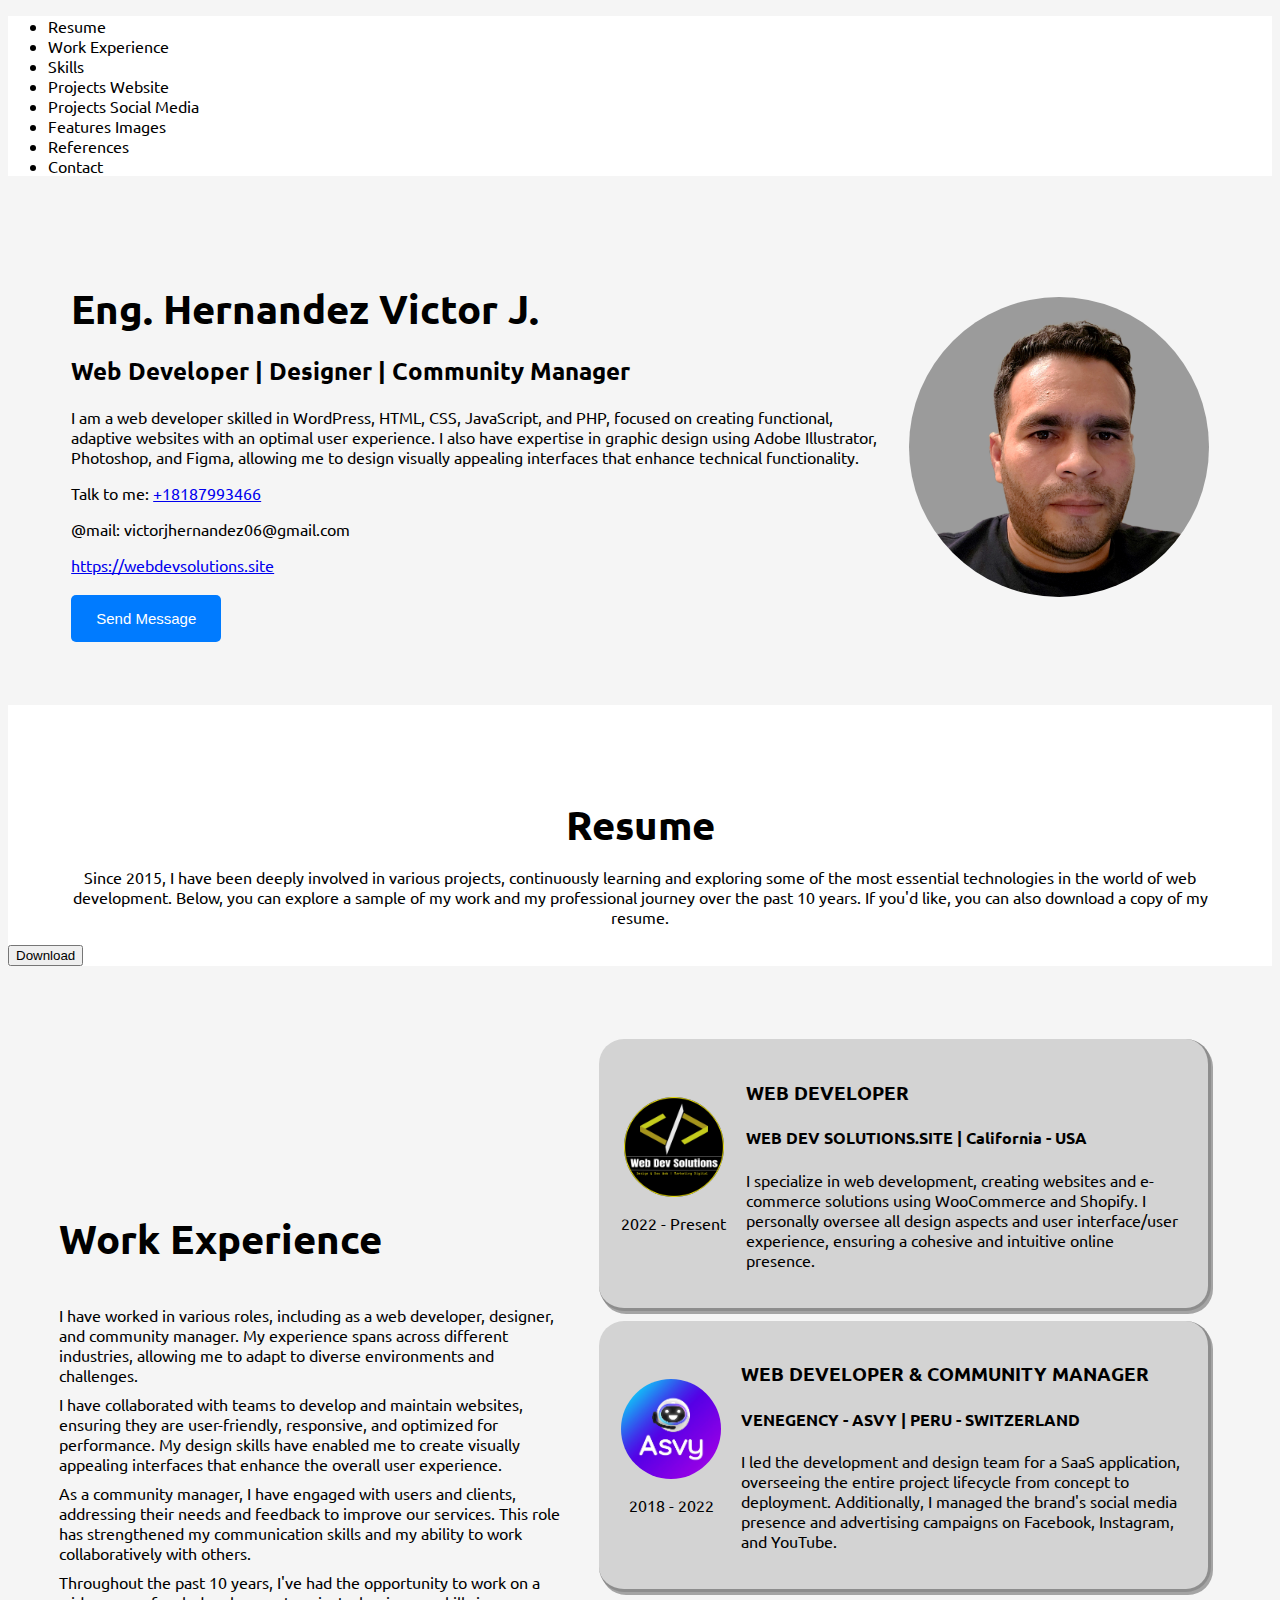
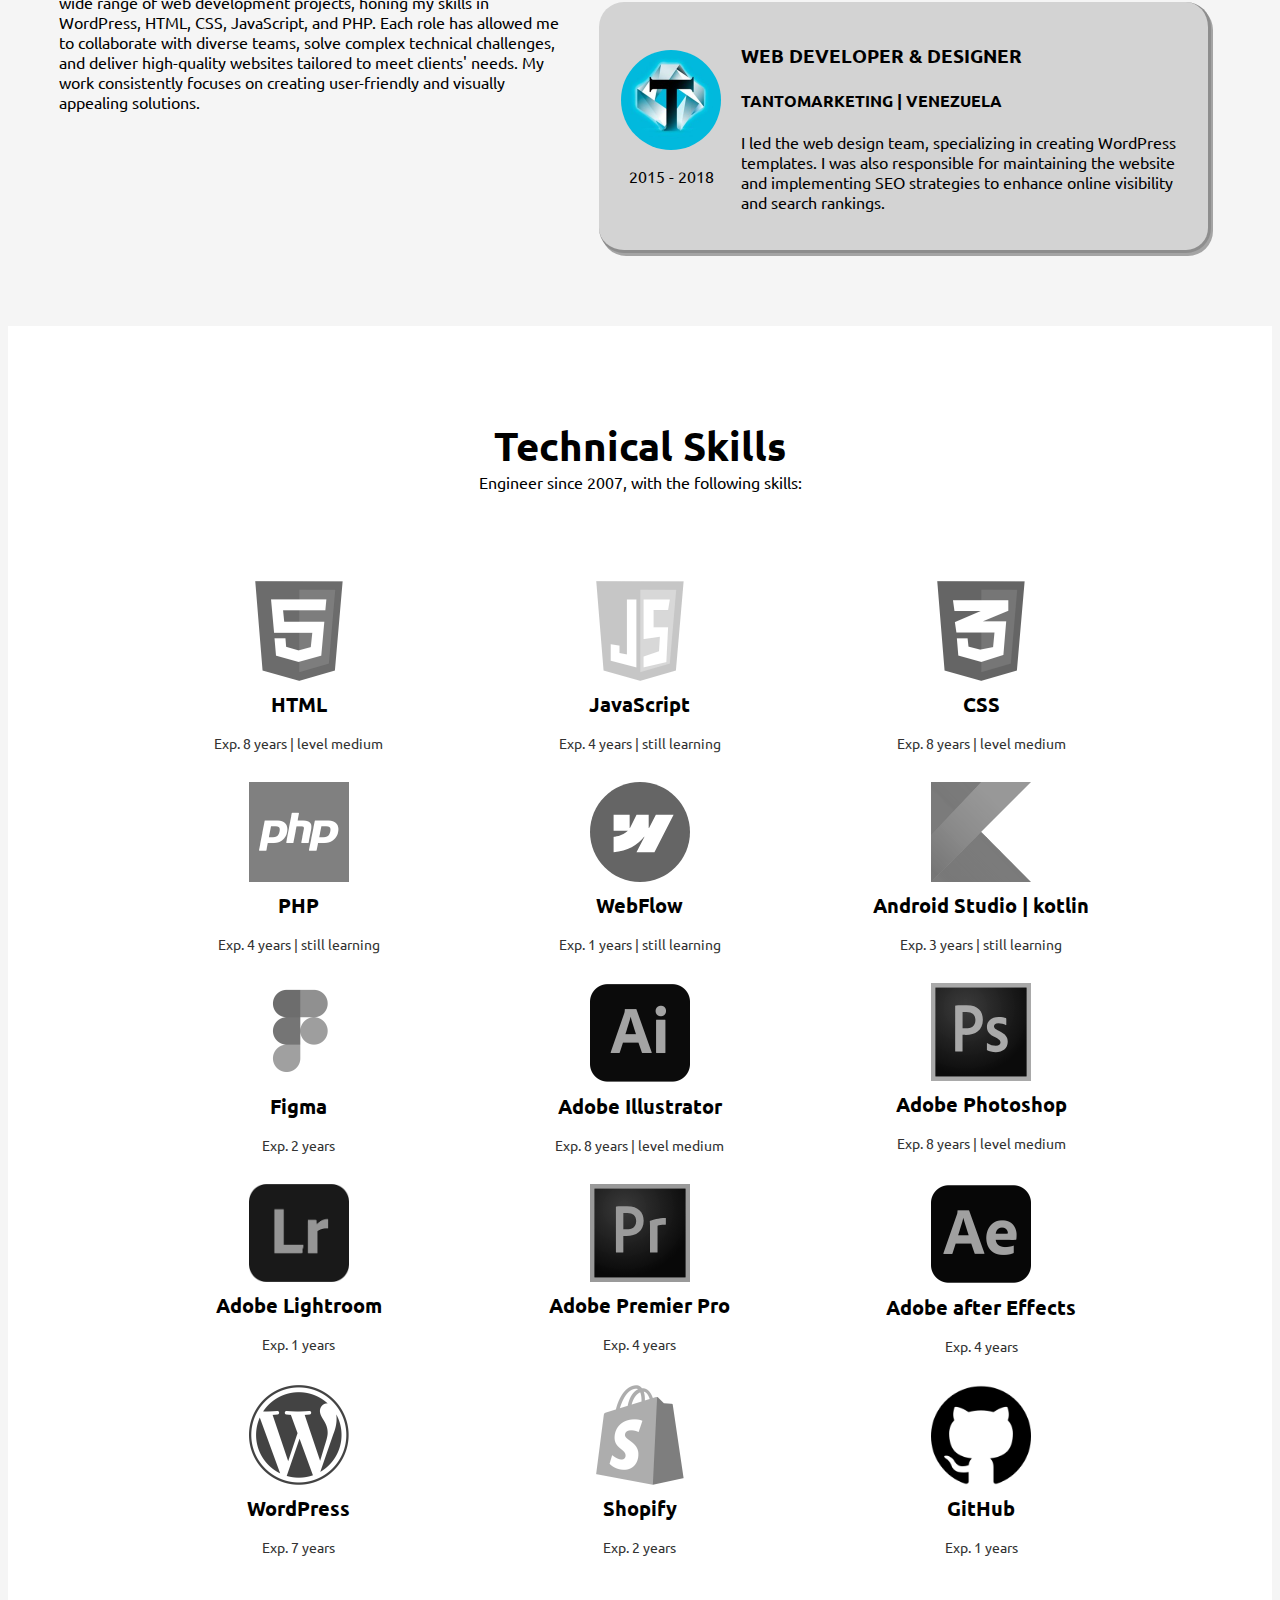
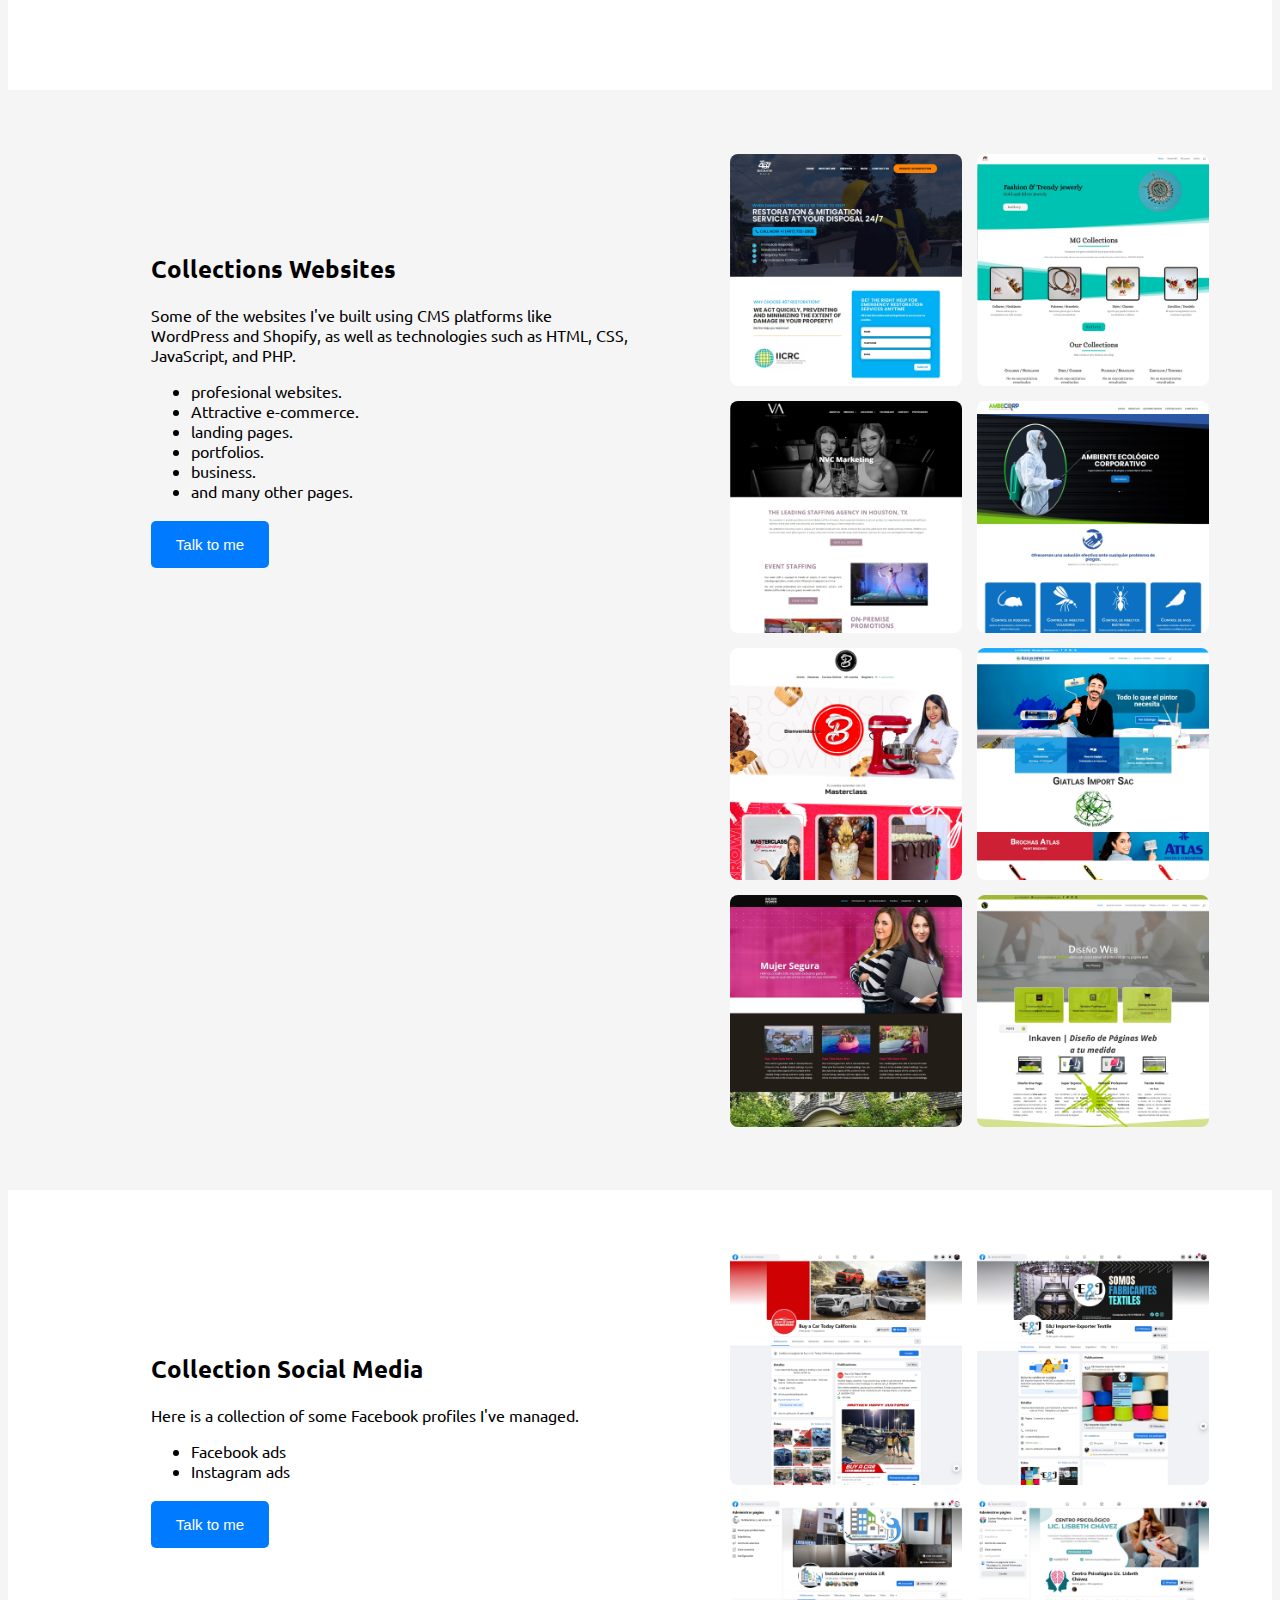
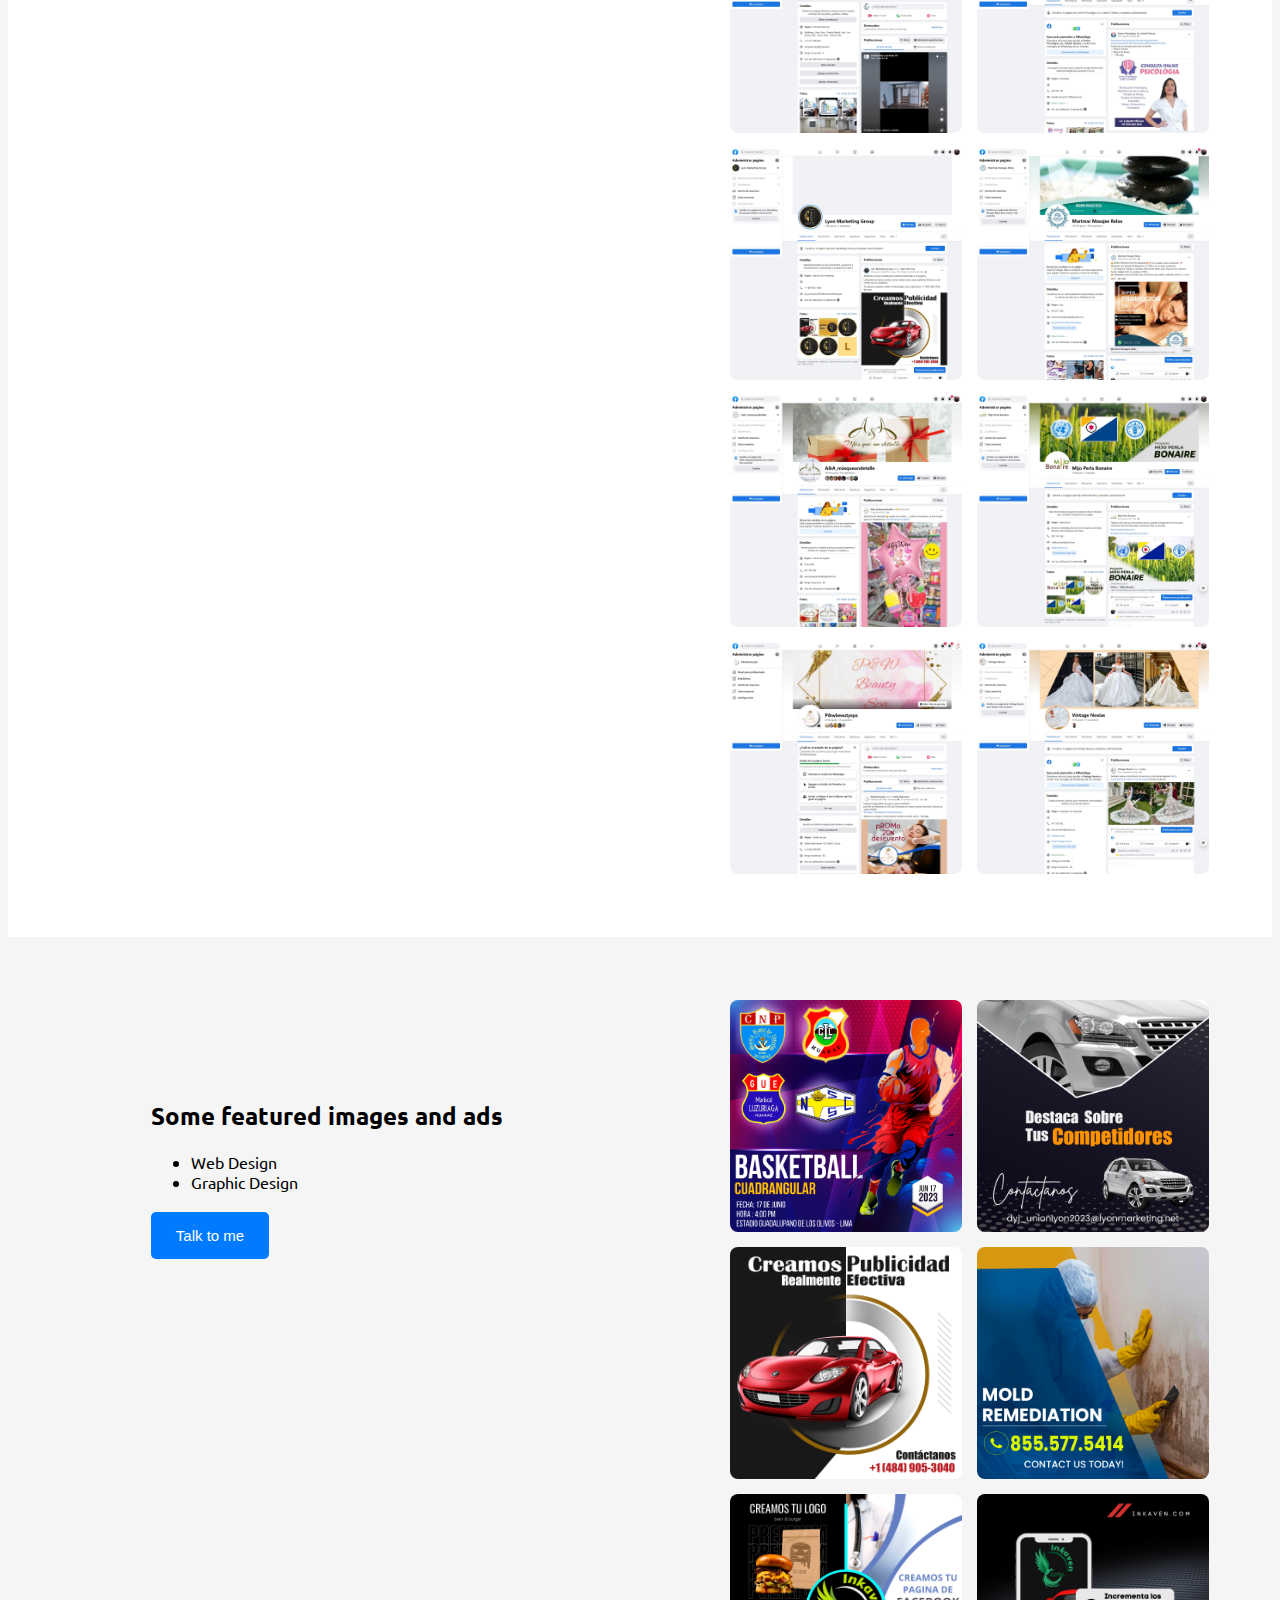
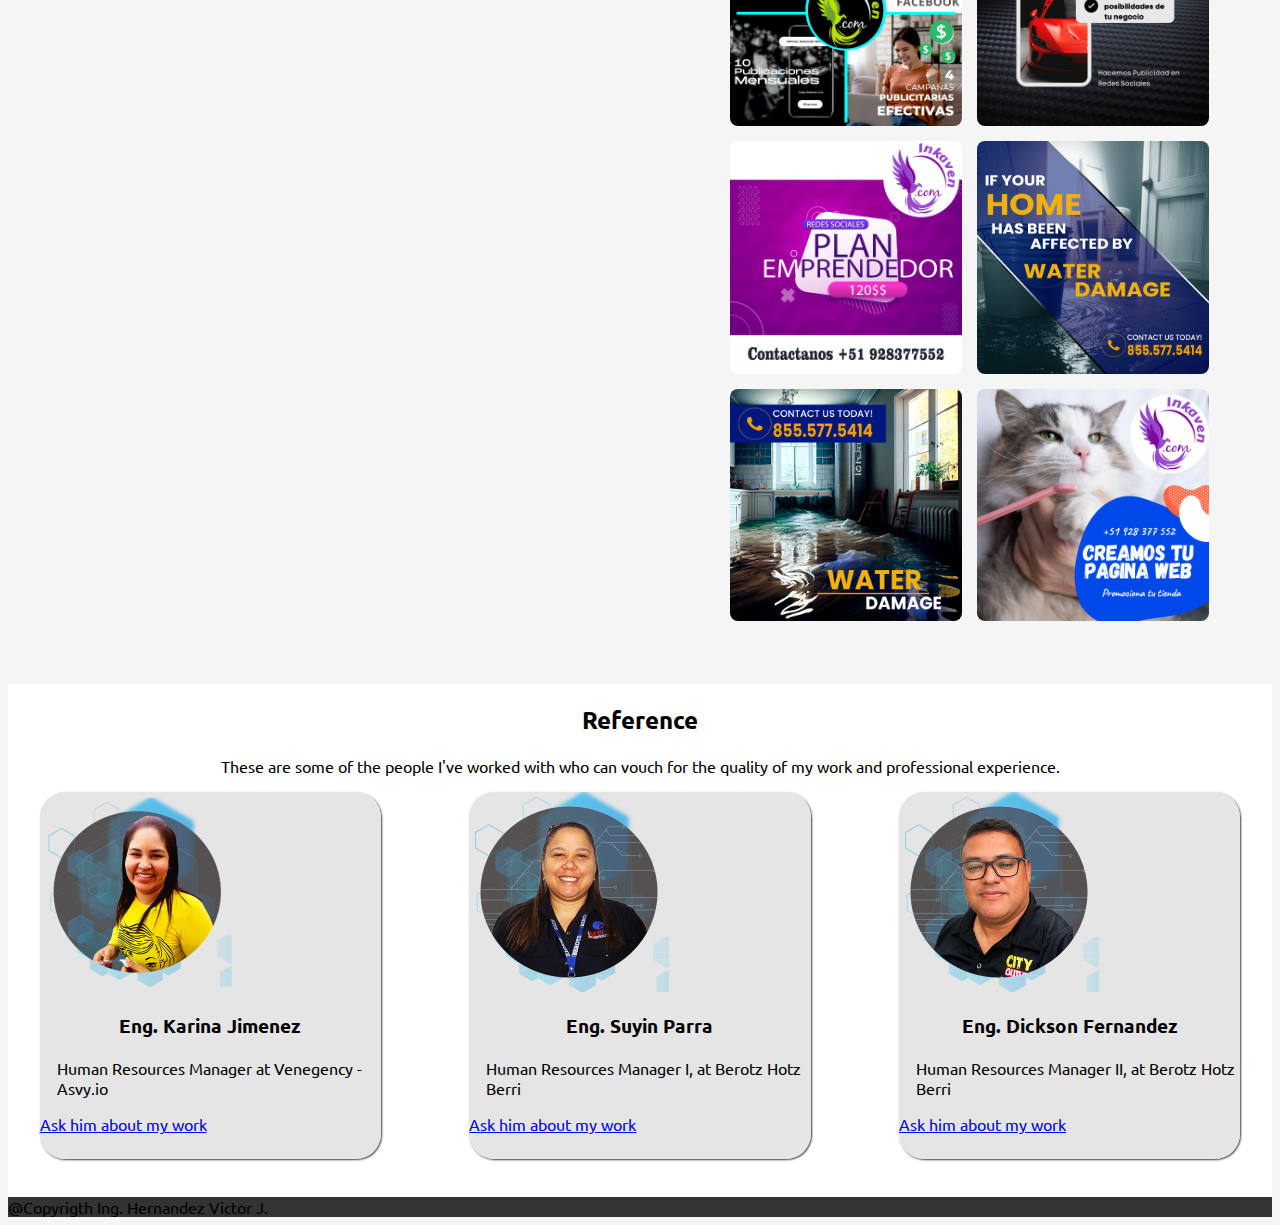
<file: index.html>
<!DOCTYPE html>
<html lang="en">

<head>
    <link rel="preconnect" href="https://fonts.googleapis.com">
    <link rel="preconnect" href="https://fonts.gstatic.com" crossorigin>
    <link href="https://fonts.googleapis.com/css2?family=Ubuntu:ital,wght@0,300;0,400;0,500;0,700;1,300;1,400;1,500;1,700&display=swap"
          rel="stylesheet">
    <meta charset="UTF-8"/>
    <meta name="viewport" content="width=device-width, initial-scale=1.0"/>
    <link rel="stylesheet" href="/css/style.css"/>

    <title>eng-hernandezvictor.com</title>
</head>

<body>
<header>
    <nav>
        <ul>
            <li>Resume</li>
            <li>Work Experience</li>
            <li>Skills</li>
            <li>Projects Website</li>
            <li>Projects Social Media</li>
            <li>Features Images</li>
            <li>References</li>
            <li>Contact</li>
        </ul>
    </nav>

</header>
    <main class="container">
        <section class="container__resumen">
            <div class="container__resume">
                <h1 class="resume__title">Eng. Hernandez Victor J.</h1>
                <h2 class="resume__subtitle">
                    Web Developer | Designer | Community Manager
                </h2>
                <p class="resume__text">
                    I am a web developer skilled in WordPress, HTML, CSS, JavaScript, and
                    PHP, focused on creating functional, adaptive websites with an optimal
                    user experience. I also have expertise in graphic design using Adobe
                    Illustrator, Photoshop, and Figma, allowing me to design visually
                    appealing interfaces that enhance technical functionality.
                </p>
                <p class="resume__phone"><span>Talk to me: </span><a href="#">+18187993466</a></p>
                <p class="mail">@mail: victorjhernandez06@gmail.com</p>
                <p class="resume__website">
                    <span><a href="https://webdevsolutions.site">https://webdevsolutions.site</a></span>
                </p>
                <div class="resume__button">
                    <button>Send Message</button>
                </div>
            </div>
            <div class="container__foto">
                <img src="assets/hernandezvictor_com-fotoPerfil.jpg" alt="Victor Hernandez"/>
            </div>
        </section>

        <section class="section__download">
            <div class="container__download">
                <h2 class="download__resume">Resume</h2>
                <p class="download__text">
                    Since 2015, I have been deeply involved in various projects,
                    continuously learning and exploring some of the most essential
                    technologies in the world of web development. Below, you can explore a
                    sample of my work and my professional journey over the past 10 years.
                    If you'd like, you can also download a copy of my resume.
                </p>
            </div>
            <div class="container__download__button">
                <button>Download</button>
            </div>
        </section>

        <section class="section__experience">
            <div class="experience__myself">
                <h2 class="work__title">Work Experience</h2>
                <p class="work__text">
                    I have worked in various roles, including as a web developer,
                    designer, and community manager. My experience spans across different
                    industries, allowing me to adapt to diverse environments and
                    challenges.
                </p>
                <p class="work__text">
                    I have collaborated with teams to develop and maintain websites,
                    ensuring they are user-friendly, responsive, and optimized for
                    performance. My design skills have enabled me to create visually
                    appealing interfaces that enhance the overall user experience.
                </p>
                <p class="work__text">
                    As a community manager, I have engaged with users and clients,
                    addressing their needs and feedback to improve our services. This role
                    has strengthened my communication skills and my ability to work
                    collaboratively with others.
                </p>
                <p class="work__text">
                    Throughout the past 10 years, I've had the opportunity to work on a
                    wide range of web development projects, honing my skills in WordPress,
                    HTML, CSS, JavaScript, and PHP. Each role has allowed me to
                    collaborate with diverse teams, solve complex technical challenges,
                    and deliver high-quality websites tailored to meet clients' needs. My
                    work consistently focuses on creating user-friendly and visually
                    appealing solutions.
                </p>
            </div>
            <div class="experience__work">
                <div class="experience__wds">
                    <div class="wds__img">
                        <img src="/assets/hernandezvictor_com-webdevsolutions_site.webp"
                             alt="company Web Dev Solutions"/>
                        <p>2022 - Present</p>
                    </div>
                    <div class="wds__info">
                        <h3 class="wds__title">WEB DEVELOPER</h3>
                        <h4 class="wds__subtitle"> WEB DEV SOLUTIONS.SITE | California - USA</h4>
                        <p class="wds__text">
                            I specialize in web development, creating websites and e-commerce
                            solutions using WooCommerce and Shopify. I personally oversee all
                            design aspects and user interface/user experience, ensuring a
                            cohesive and intuitive online presence.
                        </p>
                    </div>
                </div>

                <div class="experience__asvy">
                    <div class="asvy__img">
                        <img src="/assets/hernandezvictor_com-asvy.jpg" alt="company asvy"/>
                        <p class="asvy_date">2018 - 2022</p>
                    </div>
                    <div class="asvy__info">
                        <h3 class="asvy__title">WEB DEVELOPER & COMMUNITY MANAGER</h3>
                        <h4 class="asvy__subtitle">VENEGENCY - ASVY | PERU - SWITZERLAND</h4>
                        <p class="asvy__text">
                            I led the development and design team for a SaaS application,
                            overseeing the entire project lifecycle from concept to deployment.
                            Additionally, I managed the brand's social media presence and
                            advertising campaigns on Facebook, Instagram, and YouTube.
                        </p>
                    </div>
                </div>

                <div class="experience__tantomarketing">
                    <div class="tantomarketing__img">
                        <img src="/assets/hernandezvictor_com-tantomarketing.jpeg" alt="company tantomarketing"/>
                        <p>2015 - 2018</p>
                    </div>
                    <div class="tantomarketing_info">
                        <h3 class="tantomarketing__title">WEB DEVELOPER & DESIGNER</h3>
                        <h4 class="tantomarketing__subtitle">TANTOMARKETING | VENEZUELA</h4>
                        <p class="tantomarketing__text">
                            I led the web design team, specializing in creating WordPress
                            templates. I was also responsible for maintaining the website and
                            implementing SEO strategies to enhance online visibility and search
                            rankings.
                        </p>
                    </div>
                </div>

            </div>
        </section>

        <section class="container__skills">

            <h2 class="type__title">Technical Skills</h2>
            <p class="type__info">Engineer since 2007, with the following skills:</p>
            <div class="skills__skill">
                <div class="skill__div1">
                    <figure>
                        <img src="/assets/hernandezvictor_com-html5.webp" alt="HTML" class="skill__img"/>
                        <figcaption>HTML</figcaption>
                    </figure>
                    <p class="skill__div">Exp. 8 years | level medium</p>
                </div>
                <div class="skill__div2">
                    <figure>
                        <img src="/assets/hernandezvictor_com-JS.webp" alt="javascript" class="skill__img"/>
                        <figcaption>JavaScript</figcaption>
                    </figure>
                    <p class="skill__div">Exp. 4 years | still learning</p>
                </div>
                <div class="skill__div3">
                    <figure>
                        <img src="/assets/hernandezvictor_com-css3.webp" alt="css" class="skill__img"/>
                        <figcaption>CSS</figcaption>
                    </figure>
                    <p class="skill__div">Exp. 8 years | level medium</p>
                </div>
                <div class="skill__div4">
                    <figure>
                        <img src="/assets/hernandezvictor_com-workflow.svg" alt="webflow" class="skill__img"/>
                        <figcaption>WebFlow</figcaption>
                    </figure>
                    <p class="skill__div">Exp. 1 years | still learning</p>
                </div>
                <div class="skill__div5">
                    <figure>
                        <img src="/assets/hernandezvictor_com-php.webp" alt="php" class="skill__img"/>
                        <figcaption>PHP</figcaption>
                    </figure>
                    <p class="skill__div">Exp. 4 years | still learning</p>
                </div>
                <div class="skill__div6">
                    <figure>
                        <img src="/assets/hernandezvictor_com-Kotlin_Icon.svg.png" alt="android" class="skill__img"/>
                        <figcaption>Android Studio | kotlin</figcaption>
                    </figure>
                    <p class="skill__div">Exp. 3 years | still learning</p>
                </div>
                <div class="skill__div7">
                    <figure>
                        <img src="/assets/hernandezvictor_com-photoshop-cc-4.svg" alt="photoshop" class="skill__img"/>
                        <figcaption>Adobe Photoshop</figcaption>
                    </figure>
                    <p class="skill__div">Exp. 8 years | level medium</p>
                </div>
                <div class="skill__div8">
                    <figure>
                        <img src="/assets/hernandezvictor_com-illustrator.webp" alt="illustrator" class="skill__img"/>
                        <figcaption>Adobe Illustrator</figcaption>
                    </figure>
                    <p class="skill__div">Exp. 8 years | level medium</p>
                </div>
                <div class="skill__div9">
                    <figure>
                        <img src="/assets/hernandezvictor_com-figma.webp" alt="figma" class="skill__img"/>
                        <figcaption>Figma</figcaption>
                    </figure>
                    <p class="skill__div">Exp. 2 years</p>
                </div>
                <div class="skill__div10">
                    <figure>
                        <img src="/assets/hernandezvictor_com-ligthroom.png" alt="lightroom" class="skill__img"/>
                        <figcaption>Adobe Lightroom</figcaption>
                    </figure>
                    <p class="skill__div">Exp. 1 years</p>
                </div>
                <div class="skill__div11">
                    <figure>
                        <img src="/assets/hernandezvictor_com-premiere-cc-1.svg" alt="premier-pro" class="skill__img"/>
                        <figcaption>Adobe Premier Pro</figcaption>
                    </figure>
                    <p class="skill__div">Exp. 4 years</p>
                </div>
                <div class="skill__div12">
                    <figure>
                        <img src="/assets/hernandezvictor_com-after-effects.webp" alt="after-effects"
                             class="skill__img"/>
                        <figcaption>Adobe after Effects</figcaption>
                    </figure>
                    <p class="skill__div">Exp. 4 years</p>
                </div>
                <div class="skill__div13">
                    <figure>
                        <img src="/assets/hernandezvictor_com-wordpress.webp" alt="wordpress" class="skill__img"/>
                        <figcaption>WordPress</figcaption>
                    </figure>
                    <p class="skill__div">Exp. 7 years</p>
                </div>
                <div class="skill__div14">
                    <figure>
                        <img src="/assets/hernandezvictor_com-shopify.webp" alt="shopify" class="skill__img"/>
                        <figcaption>Shopify</figcaption>
                    </figure>
                    <p class="skill__div">Exp. 2 years</p>
                </div>
                <div class="skill__div15">
                    <figure>
                        <img src="/assets/hernandezvictor_com-git-hub.png" alt="github" class="skill__img"/>
                        <figcaption>GitHub</figcaption>
                    </figure>
                    <p class="skill__div">Exp. 1 years</p>
                </div>
            </div>
        </section>

        <section class="container__projects">

            <div class="projects__collections">
                <h2 class="collections__title">Collections Websites</h2>
                <p class="collections__text">
                    Some of the websites I've built using CMS platforms like WordPress and
                    Shopify, as well as technologies such as HTML, CSS, JavaScript, and
                    PHP.
                </p>
                <ul>
                    <li>profesional websites.</li>
                    <li>Attractive e-commerce.</li>
                    <li>landing pages.</li>
                    <li>portfolios.</li>
                    <li>business.</li>
                    <li>and many other pages.</li>
                </ul>
                <div class="collection__button">
                    <button>Talk to me</button>
                </div>
            </div>
            <div class="collections__img">
                <figure>
                    <img src="/assets/hernandezvictor_com-407-restoration.webp" alt="407-restoration"/>
                </figure>
                <figure>
                    <img src="/assets/hernandez_victor_com-mg-collections.webp" alt="mg-collections"/>
                </figure>
                <figure>
                    <img src="/assets/hernandez_victor_com-nvcmarketing_site.webp" alt="nvc-marketing"/>
                </figure>
                <figure>
                    <img src="/assets/hernandezvictor_com-ambecorp.webp" alt="ambercorp"/>
                </figure>
                <figure>
                    <img src="/assets/hernandezvictor_com-brownicioso.webp" alt="brownicioso"/>
                </figure>
                <figure>
                    <img src="/assets/hernandezvictor_com-giatlas_com.webp" alt="giatlas"/>
                </figure>
                <figure>
                    <img src="/assets/hernandezvictor_com-goldenwomenoficial.webp" alt="golden-women"/>
                </figure>
                <figure>
                    <img src="/assets/hernandezvictor_com-inkaven.webp" alt="inkaven-com"/>
                </figure>
            </div>
        </section>

        <section class="container__social">

            <div class="collections__social">
                <h2 class="collections__title">Collection Social Media</h2>
                <p class="collections__text">Here is a collection of some Facebook profiles I've managed.</p>
                <ul>
                    <li>Facebook ads</li>
                    <li>Instagram ads</li>
                </ul>
                <div class="collection__button">
                    <button>Talk to me</button>
                </div>
            </div>
            <div class="collections__img">
                <figure>
                    <img src="/assets/hernandezvictor_com_social_media_buy_a_car.webp" alt="buy-a-car-today"/>
                </figure>
                <figure>
                    <img src="/assets/hernandezvictor_com_social_media_ej_somos_fabricantes.webp" alt="e&jtextiles"/>
                </figure>
                <figure>
                    <img src="/assets/hernandezvictor_com_social_media_instalacionesyserviciosjr.webp"
                         alt="instalaciones-services-jr"/>
                </figure>
                <figure>
                    <img src="/assets/hernandezvictor_com_social_media_lisbeth_chavez.webp" alt="lisbeth-chavez"/>
                </figure>
                <figure>
                    <img src="/assets/hernandezvictor_com_social_media_lyon_marketing.webp" alt="lyon-marketing"/>
                </figure>
                <figure>
                    <img src="/assets/hernandezvictor_com_social_media_marimar_spa.webp" alt="marimar-spa"/>
                </figure>
                <figure>
                    <img src="/assets/hernandezvictor_com_social_media_mas_que_un_detalle.webp"
                         alt="mas-que-un-detalle"/>
                </figure>
                <figure>
                    <img src="/assets/hernandezvictor_com_social_media_mijo_bonaire.webp" alt="mijo-bonaire"/>
                </figure>
                <figure>
                    <img src="/assets/hernandezvictor_com_social_media_pe_beauty_spa.webp" alt="beauty-spa"/>
                </figure>
                <figure>
                    <img src="/assets/hernandezvictor_com_social_media_vintage_novia.webp" alt="vintage"/>
                </figure>
            </div>
        </section>

        <section class="container__features">

            <div class="collections__features">
                <h2 class="collections__title">Some featured images and ads</h2>
                <ul>
                    <li>Web Design</li>
                    <li>Graphic Design</li>
                </ul>
                <div class="collection__button">
                    <button>Talk to me</button>
                </div>
            </div>
            <div class="collections__img">
                <figure>
                    <img src="/assets/hernandezvictor_invitacion.png" alt="features1"/>
                </figure>
                <figure>
                    <img src="/assets/hernandezvictor-post-lyon%20(1).jpg" alt="features2"/>
                </figure>
                <figure>
                    <img src="/assets/hernandezvictor-post-lyon%20(2).jpg" alt="features3"/>
                </figure>
                <figure>
                    <img src="/assets/hernandezvictor-post-summit%20(1).jpg" alt="features4"/>
                </figure>
                <figure>
                    <img src="/assets/hernandezvictor_post_redes_sociales%20(1).jpg" alt="features5"/>
                </figure>
                <figure>
                    <img src="/assets/hernandezvictor_post_redes_sociales%20(1).png" alt="features6"/>
                </figure>
                <figure>
                    <img src="/assets/hernandezvictor_post_redes_sociales%20(2).jpg" alt="features7"/>
                </figure>
                <figure>
                    <img src="/assets/hernandezvictor-post-summit%20(2).jpg" alt="features8"/>
                </figure>
                <figure>
                    <img src="/assets/hernandezvictor-post-summit%20(3).jpg" alt="features9"/>
                </figure>
                <figure>
                    <img src="/assets/hernandezvictor_post_redes_sociales%20(6).png" alt="features10"/>
                </figure>
            </div>
        </section>

        <section class="container__references">
            <h2 class="references__title">Reference</h2>
            <p class="references__text">These are some of the people I've worked with who can vouch for the quality of my
                work and professional experience.</p>
            <div class="references__peoples">
                <div class="references__people-1">
                    <img src="assets/web_dev_solutions_site_perfil_karina.webp"
                         height="200" width="200" alt="Eng. Karina Jimenez">
                    <h3 class="people-1__title"> Eng. Karina Jimenez</h3>
                    <p class="people-1__text">Human Resources Manager at Venegency - Asvy.io</p>
                    <a href="https://api.whatsapp.com/send?phone=584245579381" class="href">Ask him about my work</a>
                </div>

                <div class="references__people-2">
                    <img src="assets/web_dev_solutions_site_perfil_suyin.webp"
                         height="200" width="200" alt="Eng. Suyin Parra">
                    <h3 class="people-2__title"> Eng. Suyin Parra</h3>
                    <p class="people-2__text">Human Resources Manager I, at Berotz Hotz Berri</p>
                    <a href="https://api.whatsapp.com/send?phone=584166508167" class="href">Ask him about my work</a>
                </div>

                <div class="references__people-3">
                    <img src="assets/web_dev_solutions_site_perfil_Dickson.webp"
                         height="200" width="200" alt=" Eng. Dickson Fernandez"/>
                    <h3 class="people-3__title"> Eng. Dickson Fernandez</h3>
                    <p class="people-3__text">Human Resources Manager II, at Berotz Hotz Berri</p>
                    <a href="https://api.whatsapp.com/send?phone=13137990391" class="href">Ask him about my work</a>
                </div>

            </div>
        </section>

    </main>

<footer>
    @Copyrigth Ing. Hernandez Victor J.
</footer>
</body>

</html>
</file>
<file: css/style.css>
:root {
    --color-background: #fff;
}

html {
    font-family: ubuntu, serif;
    font-size: 10px;
}

body {
    font-size: 1.6rem;
    background-color: whitesmoke;

}

header {
    background-color: var(--color-background);
}

.container {
    display: flex;
    flex-direction: column;
}

.container__resumen {
    display: flex;
    flex-direction: row;
    align-items: center;
    justify-content: center;
    gap: 2%;
    padding: 5%;
    align-content: stretch;
}

.resume__title {
    font-size: 4rem;
    margin-bottom: 0;
}

.container__foto > img {
    border-radius: 500px;
    width: 300px;
    height: 300px;
    object-fit: cover;
}

.section__download {
    background-color: var(--color-background);
}

.container__download {
    display: block;
    margin: 0 auto;
    padding: 5%;
    padding-bottom: 0;
    text-align: center;
}

.section__experience {
    display: grid;
    grid-template-columns: 40% 50%;
    gap: 2%;
   padding: 5% 0 5% 0;
    margin: 0;
    justify-content: center;
}

.experience__myself {
    display: flex;
    flex-direction: column;
    justify-content: center;
}

h2.work__title {
    font-size: 2.5em;
}

.work__text {
    /*margin-left: 20px;*/
    margin-top: 7px;
    margin-bottom: 2px;
}

.experience__wds,
.experience__asvy,
.experience__tantomarketing {
    display: flex;
    flex-direction: row;
    align-items: center;
    justify-content: center;
    gap: 10px;
    margin: 10px;
    padding: 22px;
    /* border:1px solid rgba(0, 0, 0, 0.3299); */
    border-right: 3px solid rgba(0, 0, 0, 0.3299);
    border-bottom: 3px solid rgba(0, 0, 0, 0.3299);
    border-radius: 25px;
    box-shadow: 2px 3px rgba(0, 0, 0, 0.329);
    background-color: lightgrey;
}

.experience__wds:hover,
.experience__asvy:hover,
.experience__tantomarketing:hover {
    transition: transform 0.5s;
    transform: scale(1.03);
    box-shadow: 2px 3px rgba(194, 194, 194, 0.329);
}

.wds__img > img,
.tantomarketing__img > img,
.asvy__img > img {
    border-radius: 500px;
}

.experience__asvy,
.experience__tantomarketing,
.experience__wds {
    display: flex;
    align-items: center;
    gap: 20px;
}

.asvy__img,
.tantomarketing__img,
.wds__img {
    display: flex;
    flex-direction: column;
    align-items: center;
    text-align: center;
}

.asvy__img img,
.tantomarketing__img img,
.wds__img img {
    width: 100px;
    height: auto;
}

.asvy__info,
.tantomarketing__info,
.wds__info {
    flex: 1;
}

.container__skills {
    padding: 5%;
    background-color: var(--color-background);
}

.skills__skill {
    display: grid;
    grid-template-columns: repeat(3, 1fr);
    grid-template-rows: repeat(5, 1fr);
    grid-column-gap: 0;
    grid-row-gap: 0;
    padding: 5%;
}

.type__title,
.download__resume {
    text-align: center;
    font-weight: 800;
    font-size: 2.5em;
    margin: 0;
    margin-top: 30px;
}

.type__info {
    margin-top: 0;
}

.skill__div1 {
    grid-area: 1 / 1 / 2 / 2;
}

.skill__div2 {
    grid-area: 1 / 2 / 2 / 3;
}

.skill__div3 {
    grid-area: 1 / 3 / 2 / 4;
}

.skill__div4 {
    grid-area: 2 / 2 / 3 / 3;
}

.skill__div5 {
    grid-area: 2 / 1 / 3 / 2;
}

.skill__div6 {
    grid-area: 2 / 3 / 3 / 4;
}

.skill__div7 {
    grid-area: 3 / 3 / 4 / 4;
}

.skill__div8 {
    grid-area: 3 / 2 / 4 / 3;
}

.skill__div9 {
    grid-area: 3 / 1 / 4 / 2;
}

.skill__div10 {
    grid-area: 4 / 1 / 5 / 2;
}

.skill__div11 {
    grid-area: 4 / 2 / 5 / 3;
}

.skill__div12 {
    grid-area: 4 / 3 / 5 / 4;
}

.skill__div13 {
    grid-area: 5 / 1 / 6 / 2;
}

.skill__div14 {
    grid-area: 5 / 2 / 6 / 3;
}

.skill__div15 {
    grid-area: 5 / 3 / 6 / 4;
}

.skills__container > div {
    background-color: #f9f9f9;
    padding: 15px;
    border-radius: 8px;
    text-align: center;
}

figure {
    display: flex;
    flex-direction: column;
    align-items: center;
}

figcaption {
    font-size: 2rem;
    font-weight: bold;
    padding-top: 10px;
}

.skill__img {
    width: 100px;
    height: auto;
    filter: grayscale(100%); /* Convierte la imagen en escala de grises */
    transition: filter 0.3s ease-in-out; /* Agrega una transición suave */
}

.skill__img:hover {
    filter: grayscale(0%);
}

.skill__div {
    font-size: 1.4rem;
    color: #333;
    text-align: center;
}

.type__info {
    text-align: center;
}

.container__projects,
.container__social,
.container__features {
    display: flex;
    flex-wrap: wrap;
    justify-content: space-between;
    gap: 20px;
    padding: 5%;
}

.container__social {
    background-color: var(--color-background);
}


.projects__collections,
.collections__social,
.collections__features {
    flex: 1;
    min-width: 300px;
    padding: 7%;
}

.collections__title,
.collections__text,
.projects__collections ul,
.collections__social ul,
.collections__features ul {
    display: block;
    text-align: left;
}

.references__title,
.references__text {
    text-align: center;
}

.collections__img {
    display: grid;
    grid-template-columns: repeat(2, 1fr);
    gap: 15px;
    flex: 1;
    min-width: 300px;
}

.collections__img figure {
    margin: 0;
    padding: 0;
}


.collections__img img {
    width: 100%;
    height: auto;
    display: block;
    border-radius: 8px;
}

.collection__button,
.resume__button,
.download__button {
    margin-top: 20px;
}

.download__button {
    text-align: center;
    padding-bottom: 3%;
}

.collection__button button,
.resume__button button,
.download__button button {
    font-size: 1.5rem;
    padding: 15px 25px;
    background-color: #007bff;
    color: #fff;
    border: none;
    border-radius: 5px;
    cursor: pointer;
    transition: background 0.3s ease;
}

.collection__button button:hover,
.resume__button button:hover,
.download__button button:hover {
    background-color: #0056b3;
}

.container__references {
    background-color: var(--color-background);
    align-items: center;
    justify-items: center;

}

.references__peoples {
    display: flex;
    margin: 0 auto;
    align-items: center;
    justify-items: center;
    justify-content: center;
    gap: 2%;
    width: 100%;
    padding-bottom: 3%;
}

.references__people-1,
.references__people-2,
.references__people-3 {
    background-color: rgba(224, 224, 224, 0.85);
    width: calc(27%);
    border-radius: 25px;
    margin: 0 auto;
    justify-items: center;
    padding-bottom: 2%;
    box-shadow:  1px 1px 2px rgba(0, 0, 0, 0.75);
}

.references__people-1:hover,
.references__people-2:hover,
.references__people-3:hover {
    transition: transform 0.5s;
    transform: scale(1.03);
    box-shadow: 2px 3px rgba(194, 194, 194, 0.329);
}

.people-1__text,
.people-2__text,
.people-3__text{
    padding-left: 5%;
}

footer {
    background-color: #333;
}
</file>
